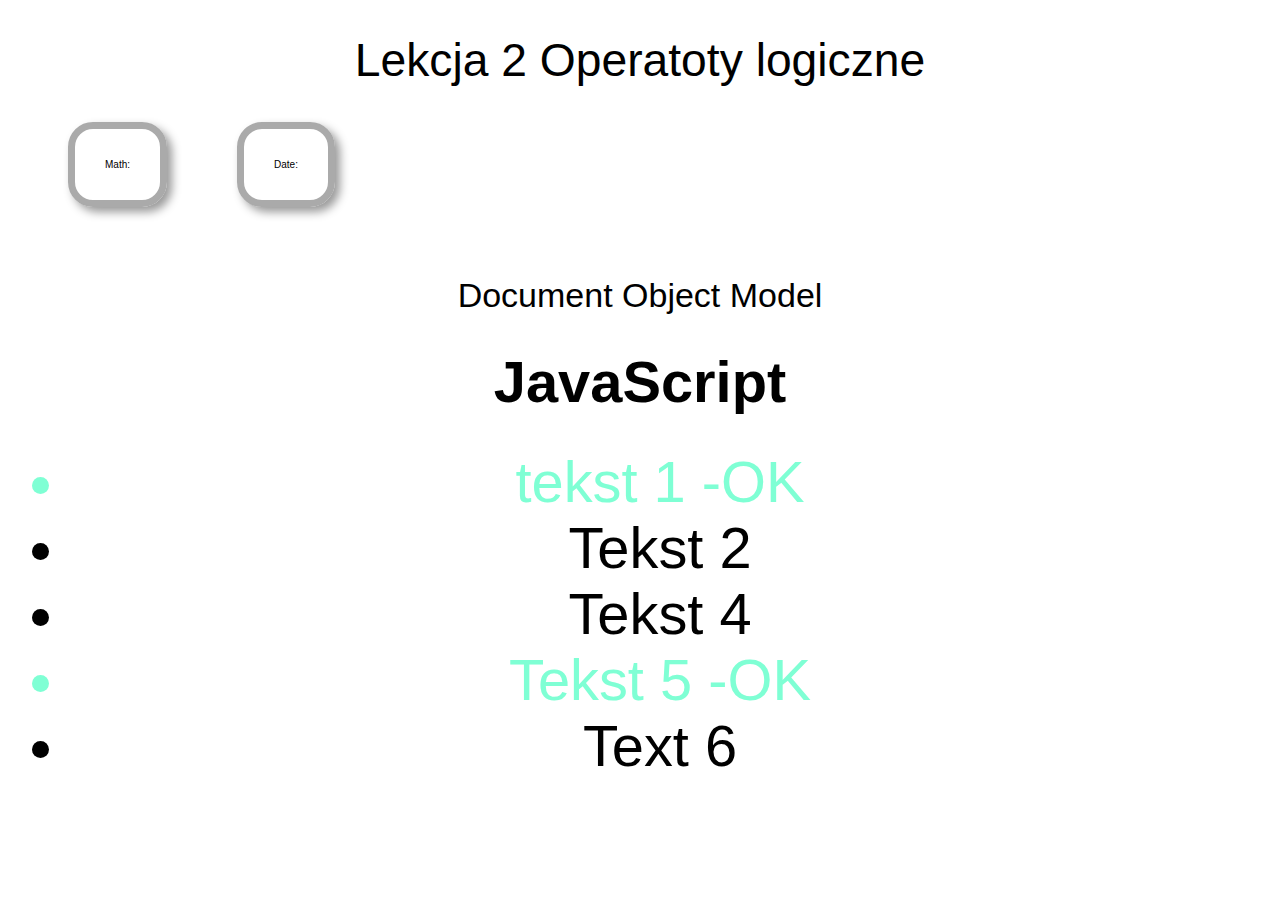
<file: index.html>
<!DOCTYPE html>
<html lang="pl">

<head>
    <meta charset="utf-8">
    <meta name="viewport" content="width-device-widith" , initial-scale=1.0>
    <title>JavaScript - Lekcja 3</title>
    <link rel="stylesheet" href="style.css">

</head>

<body>
    Lekcja 2 Operatoty logiczne

    <div style="display: flex; ">


        <div id="math" class="box">Math:<br></div>
        <div id="date" class="box">Date:<br></div>
        <!--<div id="result2" class="box">break:<br></div>-->
        <!-- <div id="result" class="box">while<br></div>
        <div id="result2" class="box">do while<br></div>
        <div id="result3" class="box">for<br></div>-->
    </div>

    <div id="box" class="doom">
        <p>Document Object Model</p>
        <p id="placeholder">placeholder</p>
        <ul id="list">
            <li class="good"> tekst 1</li>
            <li>Tekst 2</li>
            <li>Tekst 4</li>
            <li class="good">Tekst 5</li>
        </ul>

    </div>

    <script src="script.js"></script>
</body>

</html>
</file>
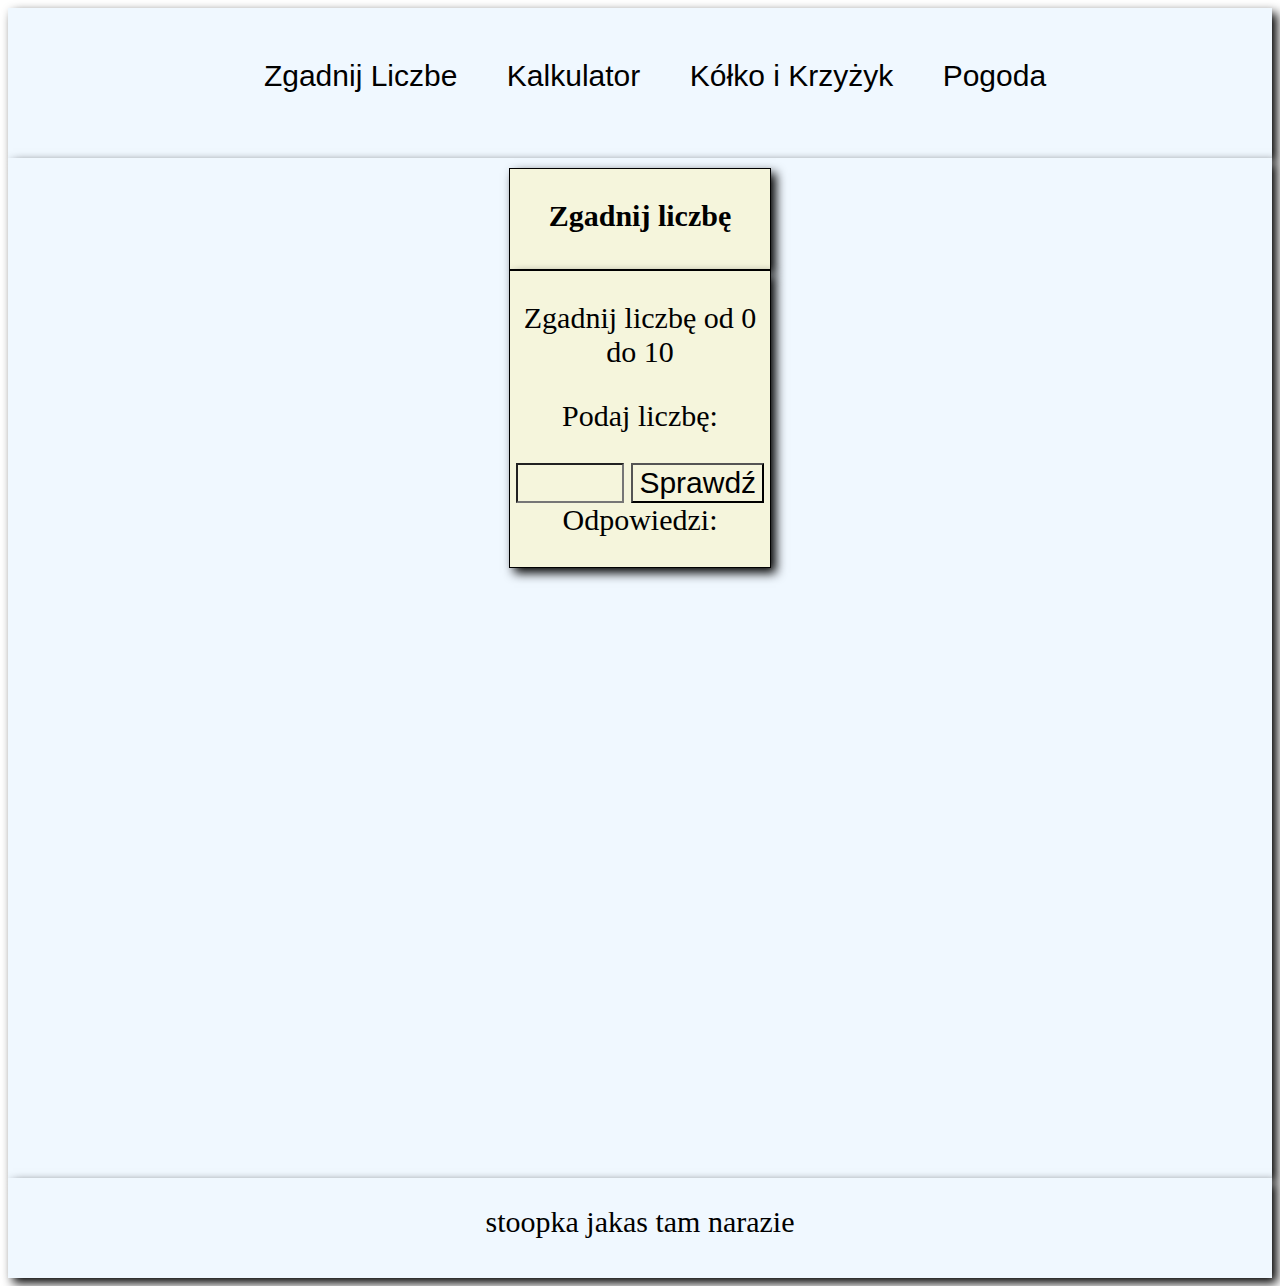
<file: gra.html>
<!DOCTYPE html>
<html lang="pl">

<head>
    <meta charset="utf-8">
    <meta name="viewport" content="width=device-width, initial-scale=1.0">
    <link rel="stylesheet" href="grastyle.css">
</head>
<header>
    <title>Zgadnij liczbę :D</title>
</header>

<body>
    <div class="headertop">
        <button class="buttontop"><a href="gra.html">Zgadnij Liczbe</a></button>
        <button class="buttontop"><a href="kalkulator.html">Kalkulator</a></button>
        <button class="buttontop"><a href="Kółko i krzyżyk.html">Kółko i Krzyżyk</a></button>
        <button class="buttontop"><a href="">Pogoda</a></button>

    </div>

    <div class="box">
        <div class="head">
            <div class="headborder">
                <h1 class="title">Zgadnij liczbę </h1>
            </div>
        </div>
        <div class="ramka">
            <p>Zgadnij liczbę od 0 do 10</p>
            <p>Podaj liczbę: </p>
            <input class="pole" , type="text" , id="input"></input>
            <button id="button">Sprawdź</button>
            <div class="list" , style="background-color: beige;">Odpowiedzi:
                <p id="answer"> </p>
                <ul id="list">

                </ul>
            </div>


        </div>

    </div>
    <footer class="foooter">
        <p>stoopka jakas tam narazie</p>
    </footer>

    </div>
    <script src="grascript.js"></script>
</body>


</html>
</file>
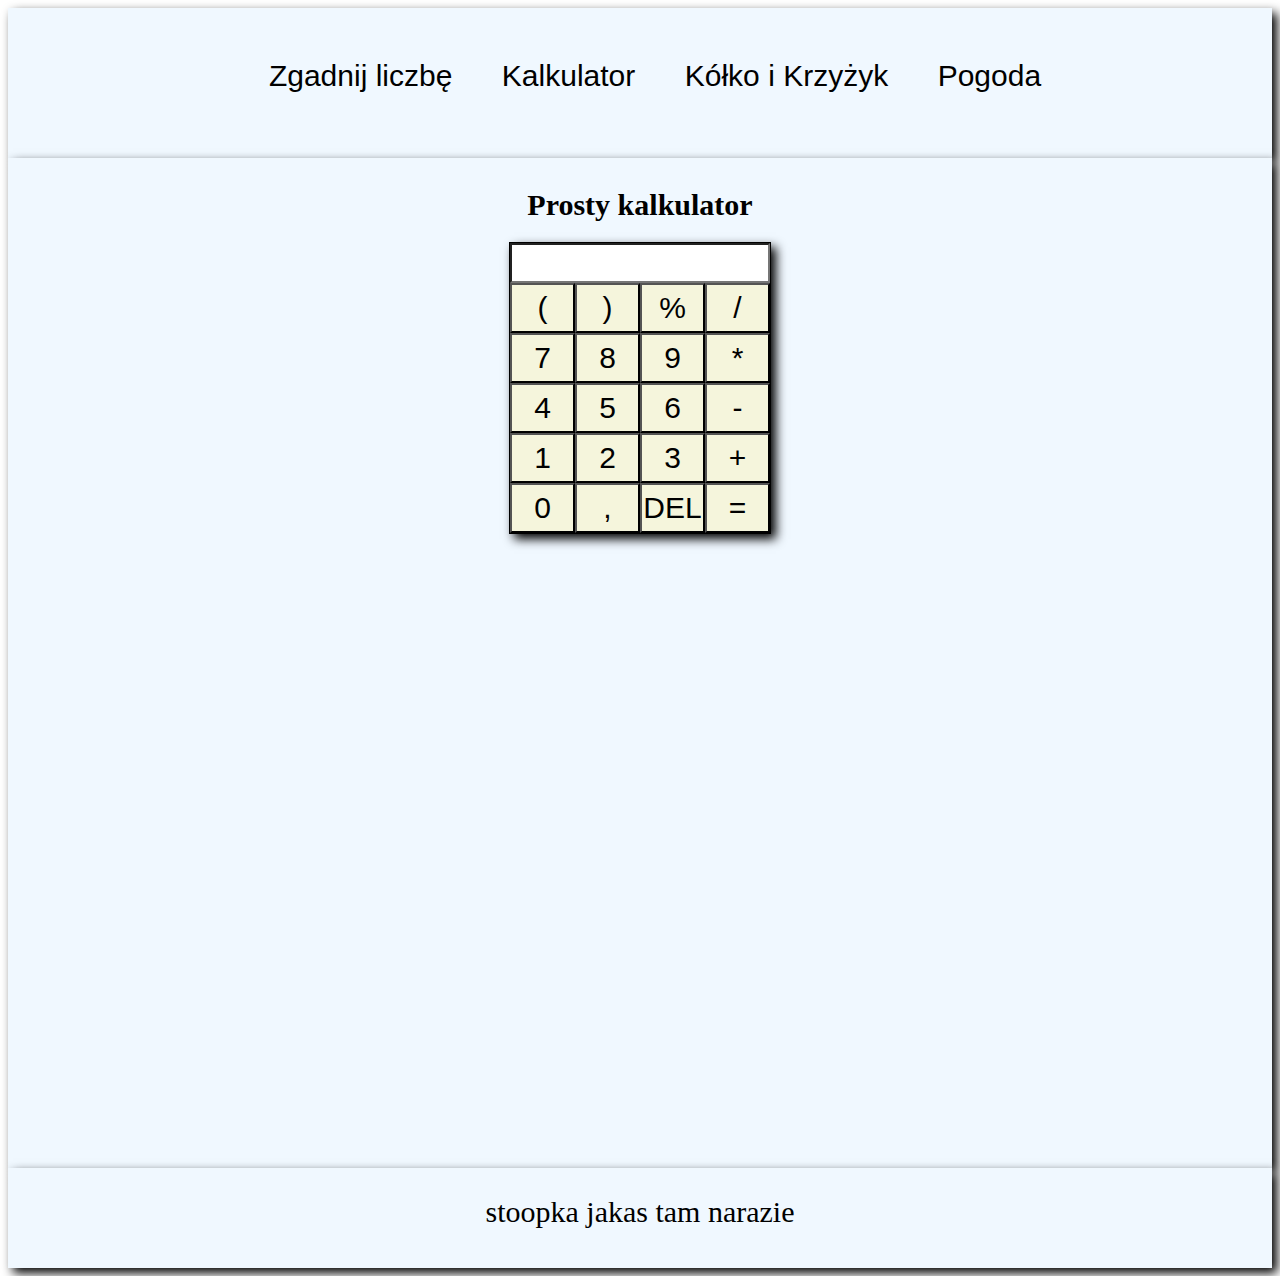
<file: kalkulator.html>
<!DOCTYPE html>
<html lang="pl">

<head>
    <meta charset="utf-8">
    <meta name="viewport" content="width=device-width, initial-scale=1.0">
    <link rel="stylesheet" href="grastyle.css">
</head>
<header>
    <title>Kalkulator</title>
</header>

<body>
    <div class="headertop">
        <button class="buttontop"><a href="gra.html">Zgadnij liczbę</a></button>
        <button class="buttontop"><a href="kalkulator.html">Kalkulator</a></button>
        <button class="buttontop"><a href="Kółko i krzyżyk.html">Kółko i Krzyżyk</a></button>
        <button class="buttontop"><a href="">Pogoda</a></button>

    </div>
    <div class="boxKalkulator">
        <h1 class="head">Prosty kalkulator</h1>

        <div class="ramka">
            <div class="kalkulator">
                <input type="text" , id="input" , class="kalkulator input">
            </div>
            <div class="kalkulator">
                <button id="button1" class="kalkulator button">(</button>
                <button class="kalkulator button">)</button>
                <button class="kalkulator button">%</button>
                <button class="kalkulator button">/</button>
            </div>
            <div class="kalkulator">
                <button class="kalkulator button">7</button>
                <button class="kalkulator button">8</button>
                <button class="kalkulator button">9</button>
                <button class="kalkulator button">*</button>
            </div>
            <div class="kalkulator">
                <button class="kalkulator button">4</button>
                <button class="kalkulator button">5</button>
                <button class="kalkulator button">6</button>
                <button class="kalkulator button">-</button>
            </div>
            <div class="kalkulator">
                <button class="kalkulator button">1</button>
                <button class="kalkulator button">2</button>
                <button class="kalkulator button">3</button>
                <button class="kalkulator button">+</button>
            </div>
            <div class="kalkulator">
                <button class="kalkulator button">0</button>
                <button class="kalkulator button">,</button>
                <button class="kalkulator button">DEL</button>
                <button class="kalkulator button">=</button>
            </div>
        </div>


    </div>
    <footer class="foooter">
        <p>stoopka jakas tam narazie</p>
    </footer>
    <script src="Kalkulator.js"></script>
</body>

</html>
</file>
<file: style.css>
* {
    font-size: 170%;
    text-align: center;
    font-family: sans-serif;
    color: 444;
}

body {
    padding: 25px;
}

.box {
    margin: 35px;
    padding: 30px;
    border: 7px solid #aaa;
    display: block;
    border-radius: 25px;
    box-shadow: 5px 5px 10px #999;
    font-size: 10px;

}

.doom {
    font-size: 20px;
}

.good {
    color: aquamarine;
}
</file>
<file: grastyle.css>
* {
    background-color: rgb(255, 255, 255);
    text-align: center;
    font-size: 30px;

}

*::before,
*::after {
    box-sizing: border-box;
    font-family: Gotham Rounded, sans-serif;
    font-weight: normal;
}


.tlo,
h1,
p,
button,
ul,
li {
    background-color: beige;
}

a {
    text-decoration: none;
    color: black;
    background-color: aliceblue;
    text-decoration: none;
    cursor: default;
}




.pole {
    background-color: beige;
    width: 100px;
}


.box {
    margin: auto;
    width: auto;
    height: 1000px;
    background-color: aliceblue;
    box-shadow: 5px 5px 10px #000000;
    padding-top: 10px;
    padding-bottom: 10px;
}

.boxKalkulator {

    height: 1000px;
    background-color: aliceblue;
    box-shadow: 5px 5px 10px #000000;
    padding-top: 10px;

}

.ramka {
    box-shadow: 5px 5px 10px #000000;
    background-color: beige;
    border: 1px solid black;
    width: 260px;
    margin: auto;
}

.title {

    text-align: center;
    justify-content: center;
    padding-top: 10px;
}

.head {
    background-color: aliceblue;


}

.headborder {
    margin: auto;
    background-color: beige;
    border: 1px solid black;
    box-shadow: 5px 5px 10px #000000;
    width: 260px;
    height: 100px;
}

.textbox {
    width: 60px;
}

.good {
    color: aquamarine;
}

.headertop {
    background-color: aliceblue;
    width: 100%;
    height: 100px;
    padding-top: 50px;
    box-shadow: 5px 5px 10px #000000;

}

.buttontop {

    margin-left: 30px;
    border-color: aliceblue;
    background-color: aliceblue;
    border-width: 0;
    outline: none;

}

.buttontop:hover {
    font-size: 35px;


}

.foooter {
    flex-grow: 1;
    background-color: aliceblue;
    width: 100%;
    height: 100px;
    box-shadow: 5px 5px 10px #000000;

}

.foooter p {
    margin-top: 0;
    background-color: aliceblue;
    padding-top: 27px;
}

.kalkulator {
    display: flex;
    align-items: center;
    justify-content: center;


}

.kalkulator button {
    width: 65px;
    height: 50px;

}

.kalkulator input {
    width: 252px;
    display: flex;
}
</file>
